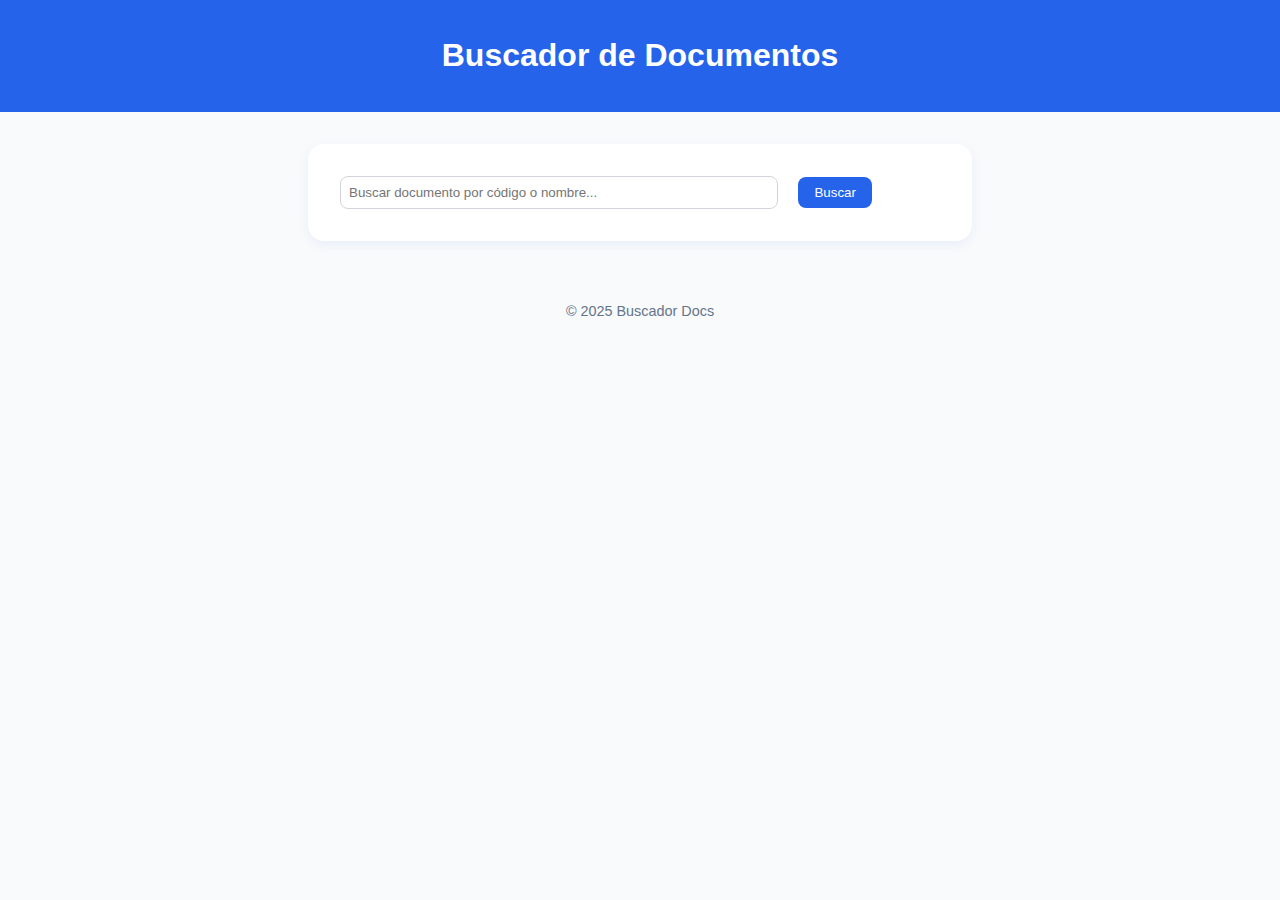
<file: index.html>
<!DOCTYPE html>
<html lang="es">
<head>
    <meta charset="UTF-8">
    <title>Buscador de Documentos</title>
    <meta name="viewport" content="width=device-width, initial-scale=1.0">
    <link rel="stylesheet" href="css/styles.css">
</head>
<body class="bg-gray-50">
    <header>
        <h1>Buscador de Documentos</h1>
    </header>
    <main>
        <section>
            <input id="buscar" type="text" placeholder="Buscar documento por código o nombre...">
            <button onclick="buscar()">Buscar</button>
        </section>
        <section id="resultados"></section>
    </main>
    <footer>
        <p>&copy; 2025 Buscador Docs</p>
    </footer>
    <script src="js/app.js"></script>
</body>
</html>
</file>
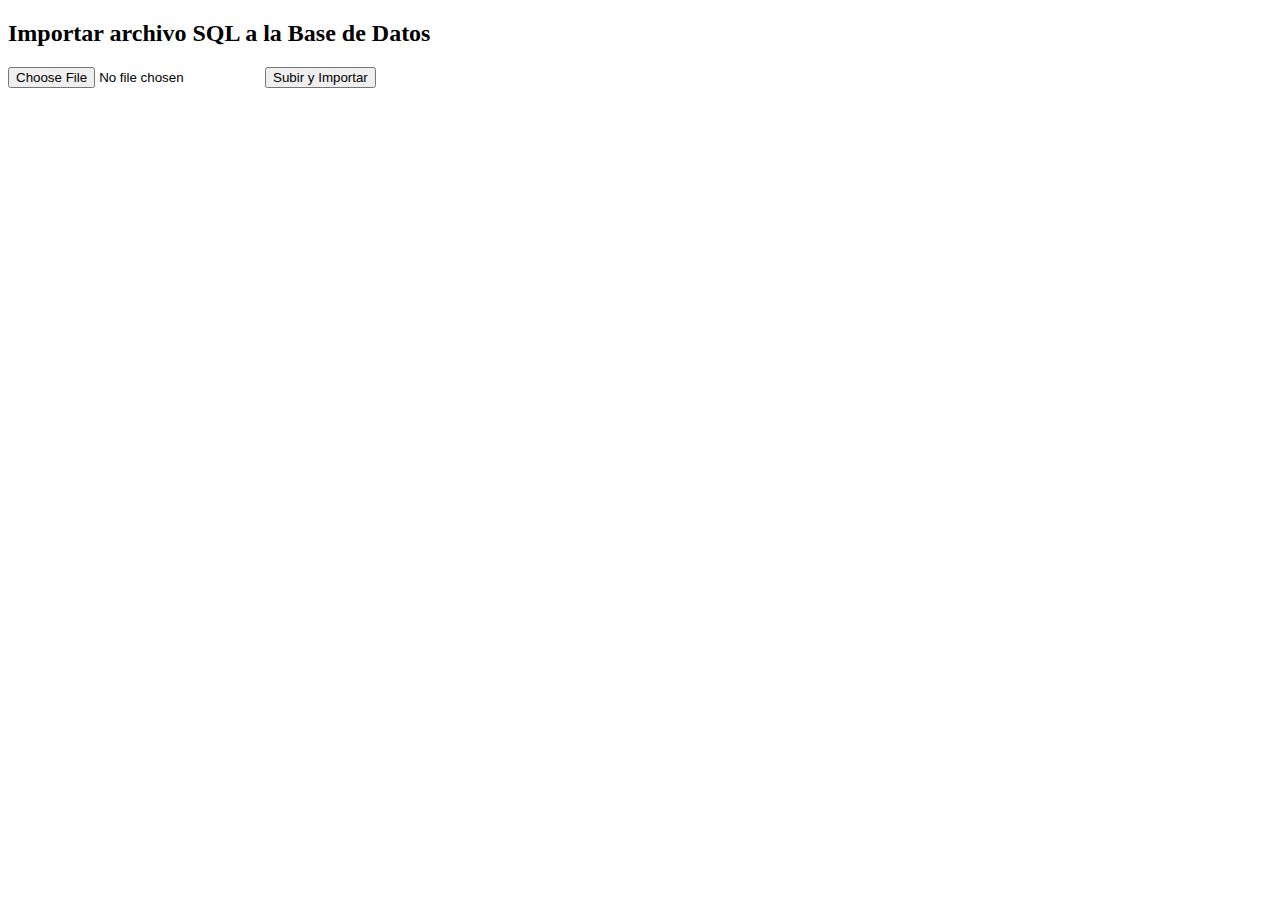
<file: subir.html>
<!DOCTYPE html>
<html lang="es">
<head>
  <meta charset="UTF-8" />
  <title>Importar Base de Datos</title>
</head>
<body>
  <h2>Importar archivo SQL a la Base de Datos</h2>
  <form
    action="https://tu-backend.up.railway.app/api/documentos/importar_sql"
    method="POST"
    enctype="multipart/form-data"
  >
    <input type="file" name="file" accept=".sql" required />
    <button type="submit">Subir y Importar</button>
  </form>
</body>
</html>
</file>
<file: css/styles.css>
body {
    font-family: 'Segoe UI', Arial, sans-serif;
    margin: 0;
    padding: 0;
    background: #f9fafb;
}
header {
    background: #2563eb;
    color: #fff;
    padding: 1rem;
    text-align: center;
}
main {
    max-width: 600px;
    margin: 2rem auto;
    background: #fff;
    padding: 2rem;
    border-radius: 1rem;
    box-shadow: 0 4px 12px rgba(37,99,235,0.08);
}
input[type='text'] {
    width: 70%;
    padding: 0.5rem;
    border: 1px solid #d1d5db;
    border-radius: 0.5rem;
    margin-right: 1rem;
}
button {
    padding: 0.5rem 1rem;
    background: #2563eb;
    color: #fff;
    border: none;
    border-radius: 0.5rem;
    cursor: pointer;
    transition: background 0.2s;
}
button:hover {
    background: #1e40af;
}
footer {
    text-align: center;
    padding: 1rem;
    color: #64748b;
    font-size: 0.9rem;
    margin-top: 2rem;
}
</file>
